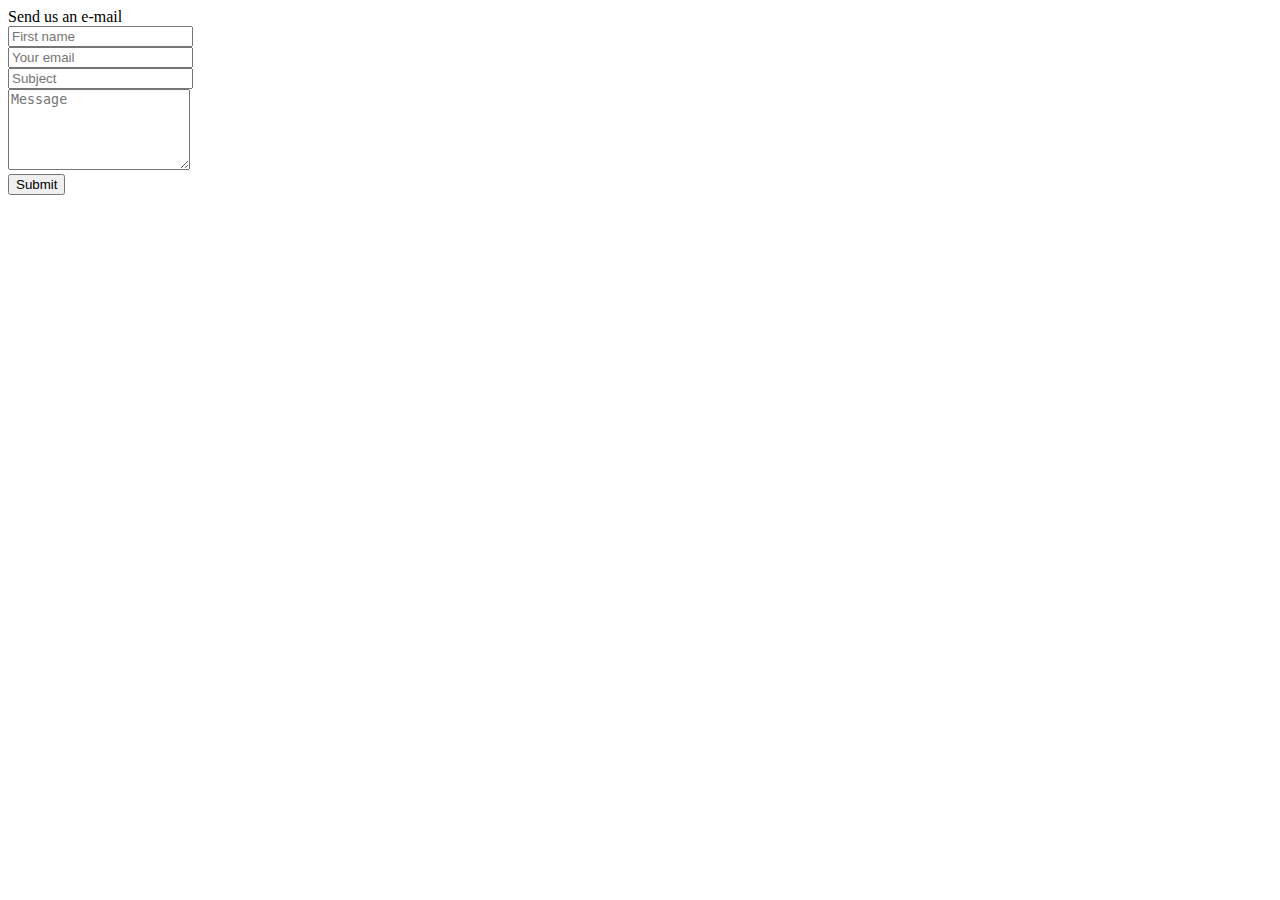
<file: form.html>
<!DOCTYPE html>
<html>
<head>
	<title></title>
</head>
<body>
	<form action="">
					<label>Send us an e-mail</label>
				<div class="form-group" id="group">
  					<input type="text" name="name" class="form-control" id="frst" placeholder="First name">
				</div>

				<div class="form-group">
  					<input type="text" name="mail" class="form-control" id="scnd" placeholder="Your email">
				</div>

				<div class="form-group">
  					<input type="text" name="subject" class="form-control" id="sbj" placeholder="Subject">
				</div>

				<div class="form-group">
  					<textarea class="form-control" rows="5" id="comment" placeholder="Message"></textarea>
				</div>

				<input type="submit" value="Submit" name="submit">
				</form>
			</div>
</body>
</html>
</file>
